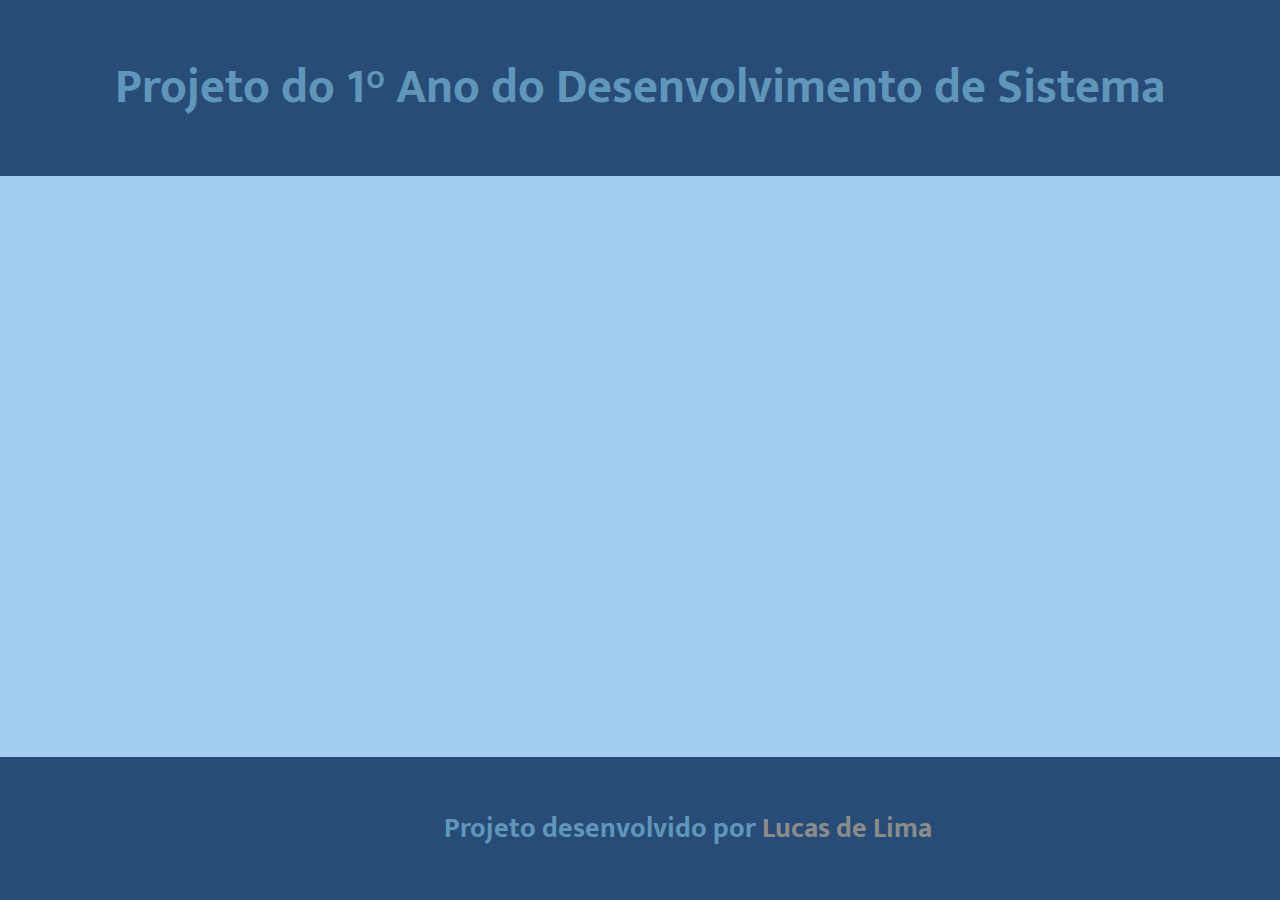
<file: index.html>
<!DOCTYPE html>
<html lang="pt-br">
<head>
    <meta charset="UTF-8">
    <meta http-equiv="X-UA-Compatible" content="IE=edge">
    <meta name="viewport" content="width=device-width, initial-scale=1.0">
    <title>Projetos 1° DS</title>
    <link rel="stylesheet" href="style.css">
</head>
<body>
    <header>
<h1>Projeto do 1° Ano do Desenvolvimento de Sistema</h1>
    </header>
   <main>

   </main>
   <footer>
<h3> Projeto desenvolvido por <a href="https://github.com/Lucas1de1Lima1Antunes">Lucas de Lima</a></h3>

   </footer>
</body>
</file>
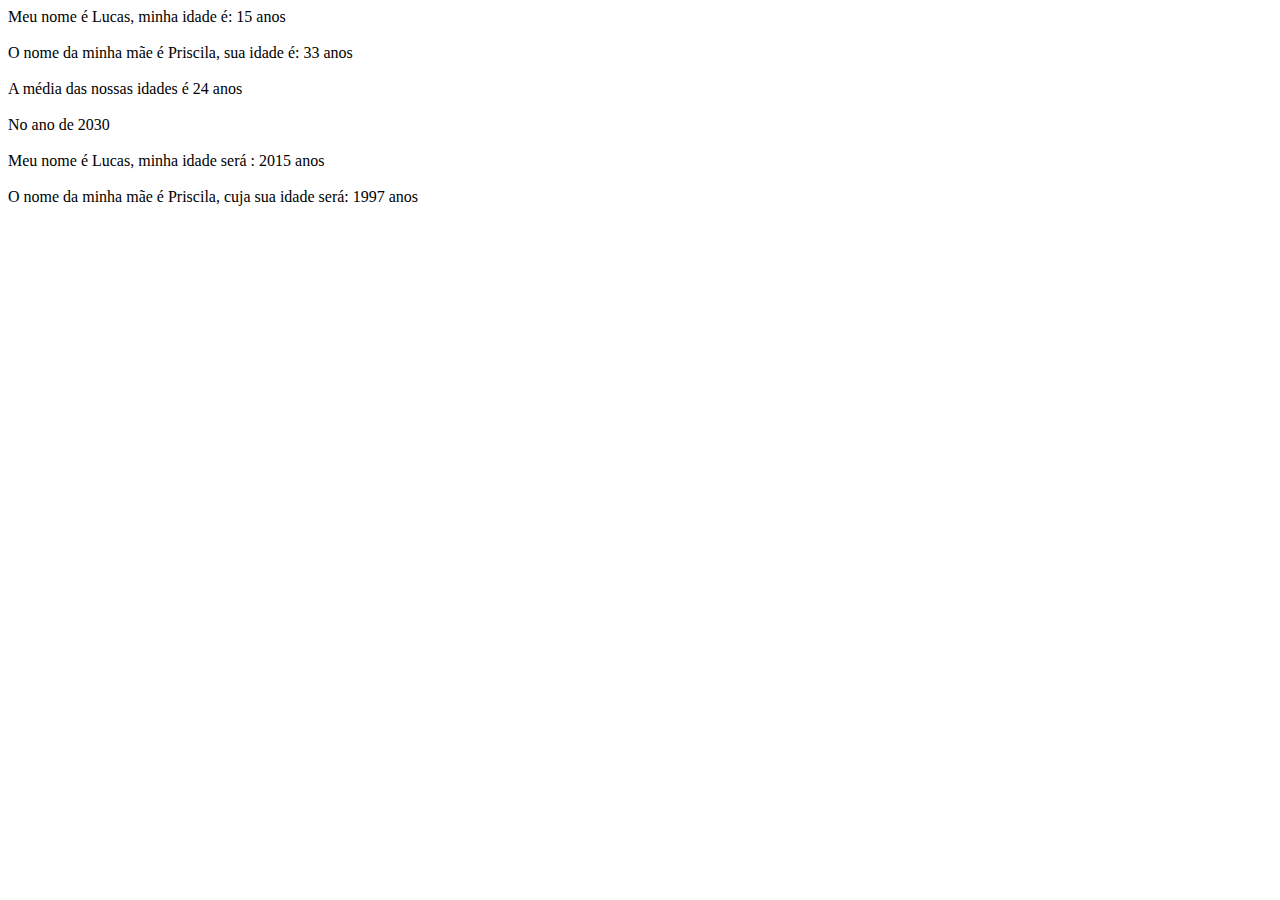
<file: programa.html>
<!DOCTYPE html>
<html lang="pt-br">
<head>
    <meta charset="UTF-8">
    <meta http-equiv="X-UA-Compatible" content="IE=edge">
    <meta name="viewport" content="width=device-width, initial-scale=1.0">
    <title>Programa I</title>
</head>
<body>
    <script>
    function pulaLinha (){
            document.write ('<br><br>')
        } 
        function mostra (texto){
            document.write(texto)
            pulaLinha()
        }

let ano = 2024
let minhaIdade = ano - 2009
let idadeMae = ano - 1991

        mostra('Meu nome é Lucas, minha idade é: ' + (minhaIdade) + ' anos')
        mostra('O nome da minha mãe é Priscila, sua idade é: ' + (idadeMae) + ' anos')

        let media = (minhaIdade+idadeMae)/2

        mostra ('A média das nossas idades é ' + (media) + ' anos' )

     ano = 2030
     
        mostra('No ano de '  + (ano) )
        mostra('Meu nome é Lucas, minha idade será : ' + (ano-minhaIdade) + ' anos')
        mostra('O nome da minha mãe é Priscila, cuja sua idade será: ' + (ano-idadeMae) + ' anos')

    </script>
</body>
</html>
</file>
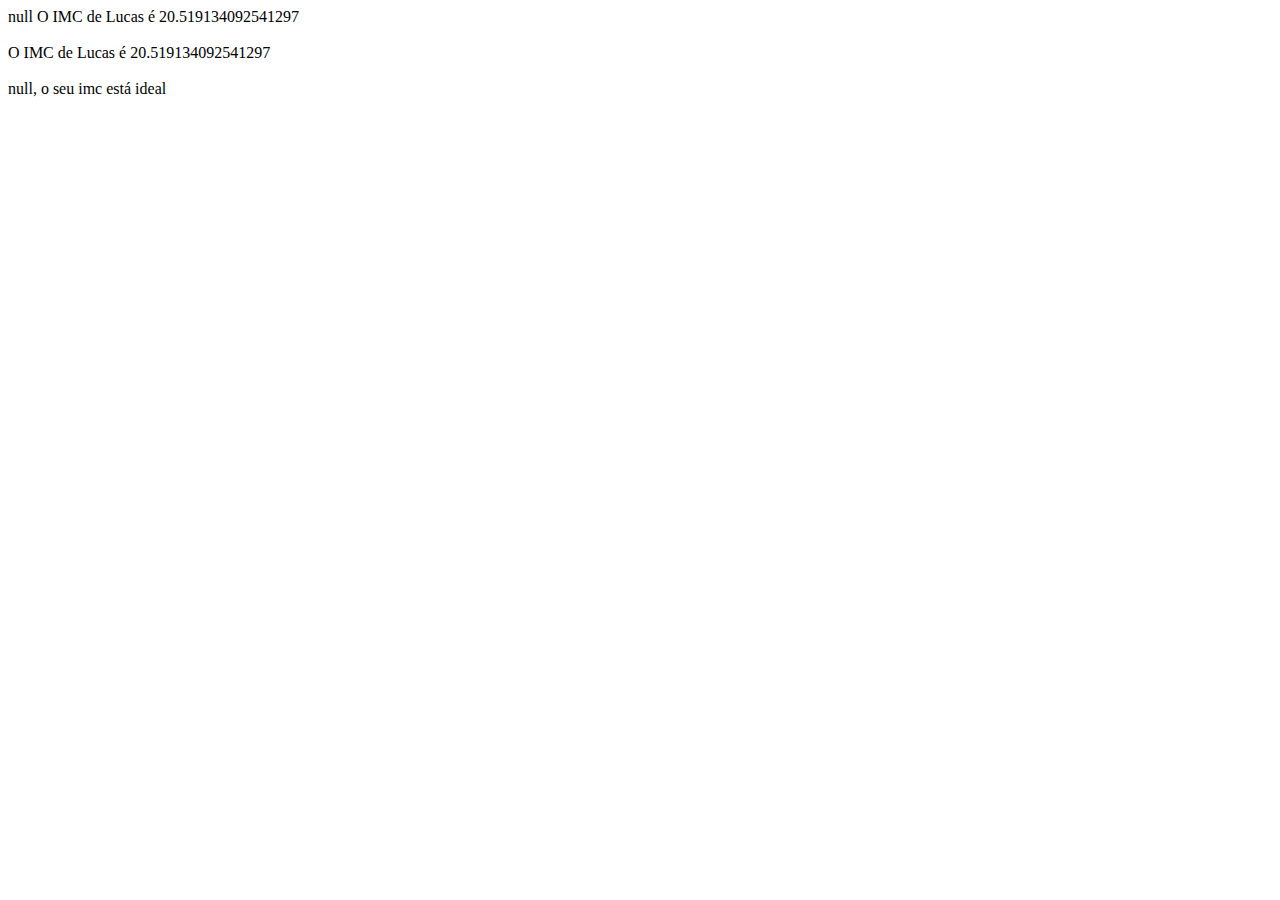
<file: programa2.html>
<!DOCTYPE html>
<html lang="pt-br">
<head>
    <meta charset="UTF-8">
    <meta http-equiv="X-UA-Compatible" content="IE=edge">
    <meta name="viewport" content="width=device-width, initial-scale=1.0">
    <title>Calculaadora IMC</title>
</head>
<body>
    <script>
function pulaLinha (){
            document.write ('<br><br>')
        } 
        function mostra (texto){
            document.write(texto)
            pulaLinha()
        }

        function calcularIMC (peso, altura){
            return imc = peso/(altura*altura)

        }

        let pesoLucas = 60
        let alturaLucas = 1.71

        let imcLucas = pesoLucas/(alturaLucas*alturaLucas)
        let nome = prompt ('Qual o seu peso?')
        let alturaInformada = prompt (`${nome}, qual sua altura? (Utilize ponto no lugar de vírgula)`)
        let pesoInformado = prompt (`${nome}, qual seu peso?`)

        let imcCalculado = calcularIMC (pesoInformado, alturaInformada)

        mostra (`${nome} O IMC de Lucas é ${imcLucas}`)  // temple string
        mostra (' O IMC de Lucas é ' + imcLucas) // concentração normal

        if(imcCalculado > 25) {
            mostra (`${nome}, o seu imc está acima do ideal`)
        }
             else if (imcCalculado < 18) {
                mostra(`${nome}, o seu imc está abaixo do ideal` )
        } 
             else {
            mostra(`${nome}, o seu imc está ideal`)
        }


    </script>
</body>
</html>
</file>
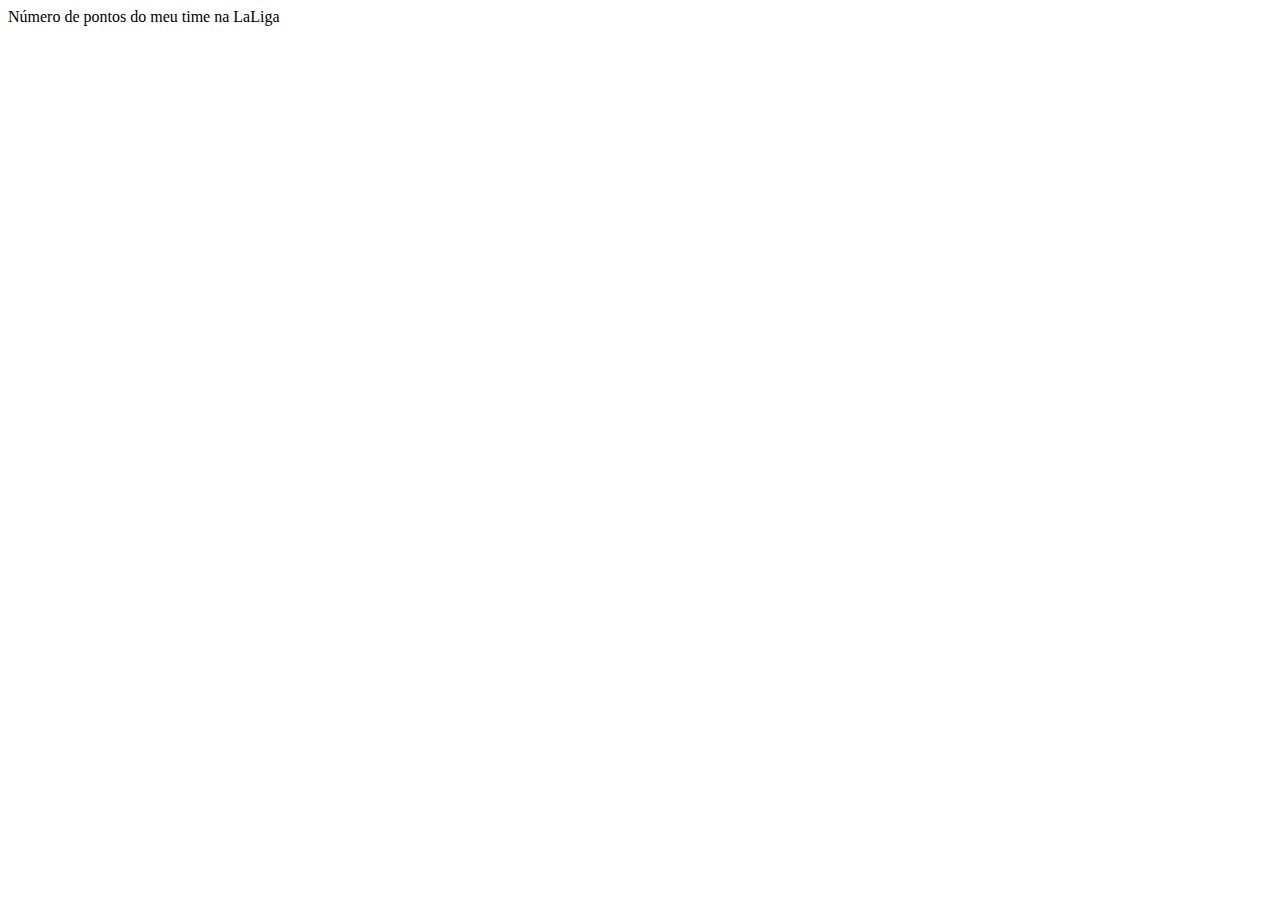
<file: programa3.html>
<!DOCTYPE html>
<html lang="pt-br">
<head>
    <meta charset="UTF-8">
    <meta http-equiv="X-UA-Compatible" content="IE=edge">
    <meta name="viewport" content="width=device-width, initial-scale=1.0">
    <title>Programa III</title>
</head>
<body>
    <script>
        function pulaLinha (){
        document.write('<br><br>')
        }
        function mostra(texto){
            document.write(texto)
             pulaLinha()
        }
        mostra ('Número de pontos do meu time na LaLiga')

        let nomeTime = prompt ('Qual o nome do seu time?')
        let vitorias = prompt ('Quantas vitórias o seu time obteve durante o campeonato?')
        let empate = prompt ('Quantos empates o seu time teve?')
        let derrotas = prompt ('Quantas vezes seu time perdeu?')

        let pontuacao = parseInt (vitorias * 3) + parseInt (empates)

        mostra (`O ${nomeTime} obteve um total de ${pontuacao} pontos`)

        if (pontuacao > 80){
            mostra ('Parabéns, seu time irá participar da ChampionsLeague')
        }
        else if (pontuacao < 20){
            mostra ('Infelizmente seu time foi rebaixado para LaLiga2')
        }
        else {
            mostra ('Seu time permaneçe na LaLiga')
        }
    </script>
</body>
</html>
</file>
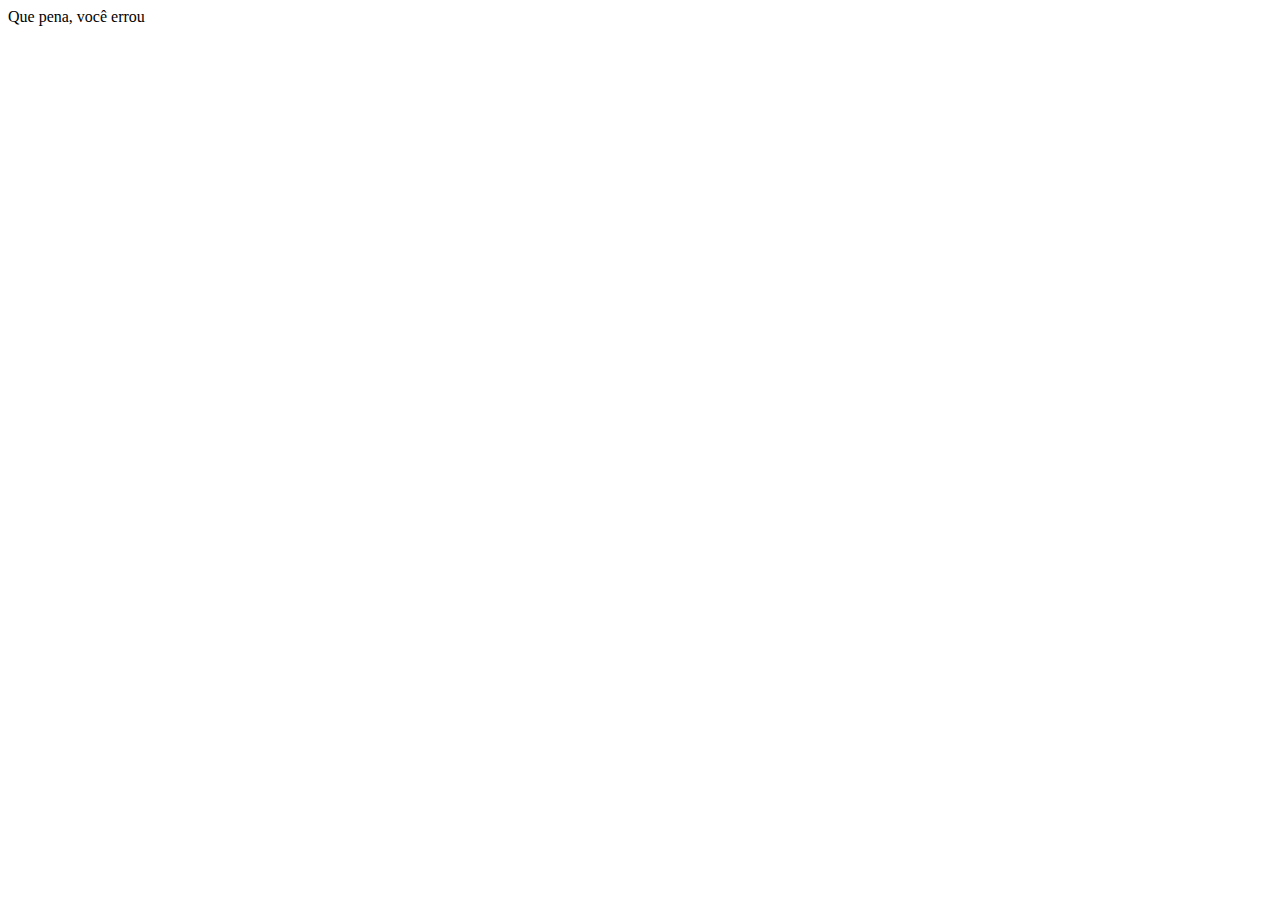
<file: programa4.html>
<!DOCTYPE html>
<html lang="pt-br">
<head>
    <meta charset="UTF-8">
    <meta http-equiv="X-UA-Compatible" content="IE=edge">
    <meta name="viewport" content="width=device-width, initial-scale=1.0">
    <title>Adivinhar números </title>
</head>
<body>
    <script>
 function pulaLinha (){
        document.write('<br><br>')
        }
        function mostra(texto){
            document.write(texto)
             pulaLinha()
        }
// guarde o número secreto
 let numeroSecreto = 5;
let chute = prompt (`Qual o número secreto entre 0 e 10?`)

mostra (numeroSecreto == chute ? 'Parábens, você acertou' : 'Que pena, você errou')

//Forma boa mas não a melhor

//if (numeroSecreto == chute){
  //  mostra ('Parábens, você acertou')
//}
//else {
//    mostra ('Que pena, você errou')
//}



// Forma mais trabalhosa

// if (numeroSecreto > chute) {
//    mostra ('Você errou')
// }
//else if (numeroSecreto < chute){
//    mostra ('Você errou')
//}
//else (numeroSecreto = chute){
 //   mostra ('Você acertou')
//}
    </script>
</body>
</html>
</file>
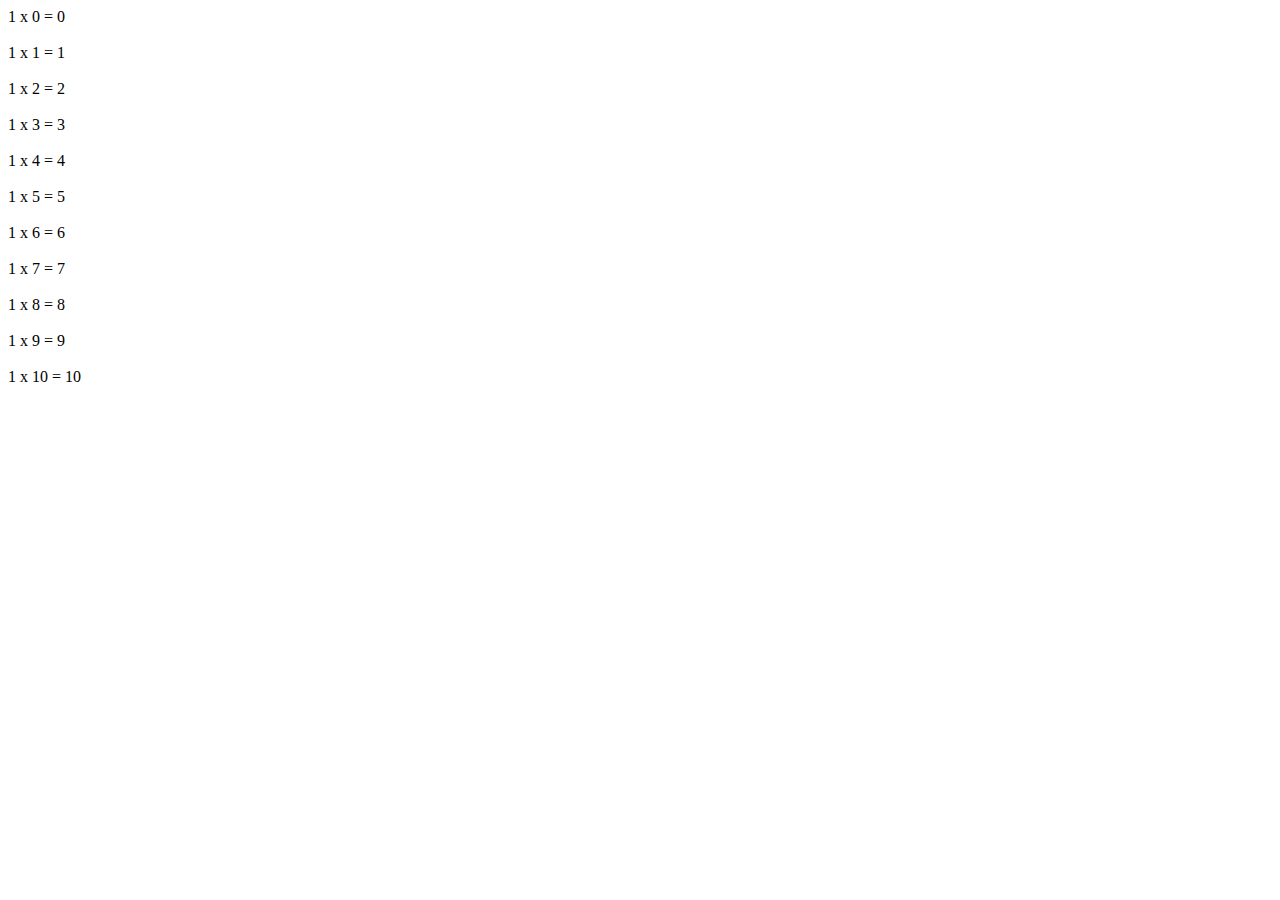
<file: programa6.html>
<!DOCTYPE html>
<html lang="pt-br">
<head>
    <meta charset="UTF-8">
    <meta http-equiv="X-UA-Compatible" content="IE=edge">
    <meta name="viewport" content="width=device-width, initial-scale=1.0">
    <title>Tabuada feita pelo professor</title>
</head>
<body>
    <script>

// tabuada feita após a aula

     function pulaLinha() {
            document.write('<br><br>')
        }
        function mostra(texto) {
            document.write(texto)
            pulaLinha()
        }

        let j = 0; j <= 10; j++

     for (let i = 0; i <=10; i++ )  {
         mostra (`${j} x ${i} = ${i * j }`)

     }

     

     // Minha inteligência sobre a matéria no início da aula


 //       function pulaLinha() {
   //         document.write('<br><br>')
  //      }
  //      function mostra(texto) {
  //          document.write(texto)
  //          pulaLinha()
  //      }
 //       
  //      let numeroTabuada  = numeroTabuada <= 10
//
  //      let numeroInicial = prompt ("Quer multiplicar que número de 1 a 10?")
//
  //      while (numeroInicial <= 10) {
 //           mostra(`${numeroInicial} * ${numeroTabuada}`)
 //           numeroInicial = numeroTabuada
 //       }

    </script>
</body>
</html>
</file>
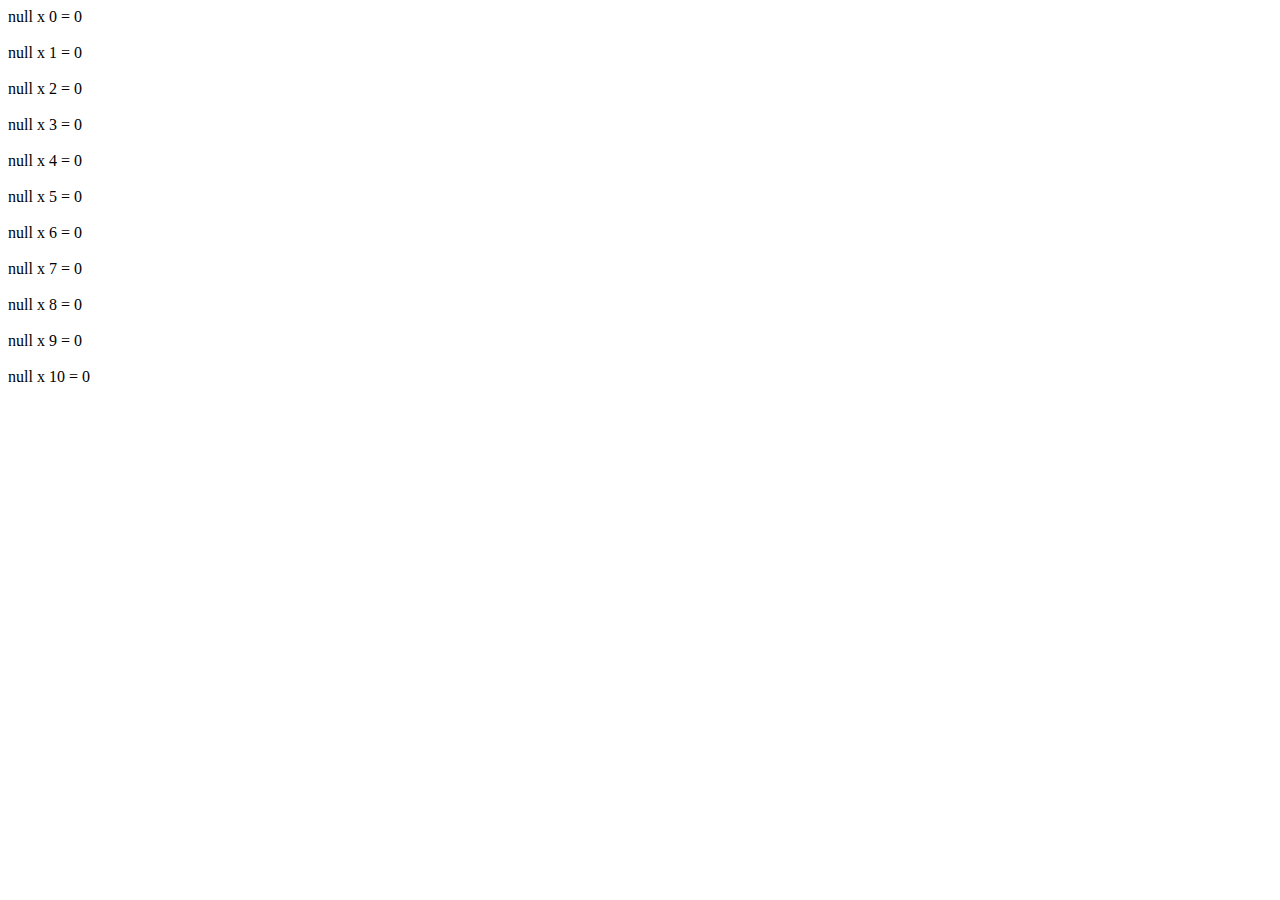
<file: programa7.html>
<!DOCTYPE html>
<html lang="pt-br">
<head>
    <meta charset="UTF-8">
    <meta http-equiv="X-UA-Compatible" content="IE=edge">
    <meta name="viewport" content="width=device-width, initial-scale=1.0">
    <title>Tabuada feita pelo professor</title>
</head>
<body>
    <script>


     function pulaLinha() {
            document.write('<br><br>')
        }
        function mostra(texto) {
            document.write(texto)
            pulaLinha()
        }

        let tabuada = prompt ('Qual tabuada vocẽ quer?')

     for (let i = 0; i <=10; i++ )  {
         mostra (`${tabuada} x ${i} = ${i * tabuada }`)

     }
    </script>
</body>
</html>
</file>
<file: style.css>
@import url('https://fonts.googleapis.com/css2?family=Mukta:wght@200;300;400;500;600;700;800&family=Raleway:ital,wght@0,100..900;1,100..900&display=swap');

*{

 margin: 0;
 padding: 0;

}

:root{
    --fonte-título: "Mukta", sans-serif;
    --fonte-texto:"Raleway", sans-serif;

    --cor1: #e7ecefff;
    --cor2: #274c77ff;
    --cor3: #6096baff;
    --cor4: #a3cef1ff;
    --cor5: #8b8c89ff;
}

body{
background-color: var(--cor4);
font-family: var(--fonte-texto);

}

header, footer{
background-color: var(--cor2);
padding: 2em;
color: var(--cor3);
text-align: center;
font-family: var(--fonte-título);
font-size: 1.5em;

}
footer{
position: fixed;
bottom: 0;
width: 100%;
}
footer a{

    text-decoration:none;
    color: var(--cor5);

}
</file>
